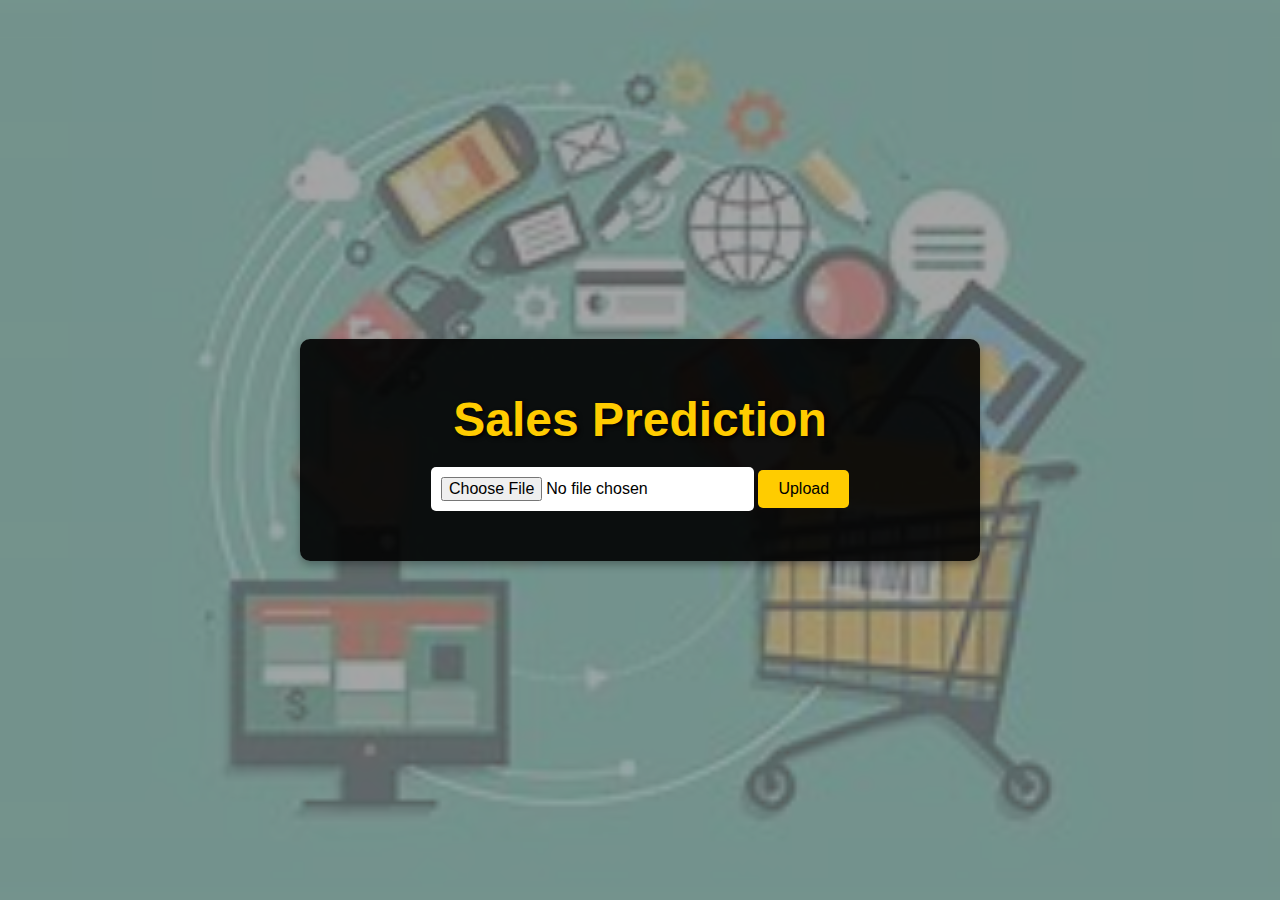
<file: index.html>
<!DOCTYPE html>
<html lang="en">
<head>
    <meta charset="UTF-8">
    <meta name="viewport" content="width=device-width, initial-scale=1.0">
    <title>Sales Prediction</title>
    <link rel="stylesheet" href="styles.css">
</head>
<body>
    
    <div class="container">
        <h1>Sales Prediction</h1>
        <form id="uploadForm" enctype="multipart/form-data">
            <input type="file" id="fileInput" name="file" accept=".csv">
            <button type="button" onclick="submitData()">Upload</button>
        </form>
        <div id="chart"></div>
    </div>
    <script src="https://cdn.plot.ly/plotly-latest.min.js"></script>
    <script src="script.js"></script>
</body>
</html>
</file>
<file: styles.css>
/* styles.css */
body {
    font-family: Arial, sans-serif;
    margin: 0;
    padding: 0;
    height: 100vh;
    display: flex;
    justify-content: center;
    align-items: center;
    position: relative;
    background-color: rgba(0, 0, 0, 0.5); /* Fallback background color */
}

body::before {
    content: '';
    position: absolute;
    top: 0;
    left: 0;
    right: 0;
    bottom: 0;
    background: url('background.jpeg') no-repeat center center fixed; 
    background-size: cover;
    opacity: 0.3; /* Make the background less visible */
    z-index: -1; /* Ensure it is behind all other content */
}

.container {
    text-align: center;
    background: rgba(0, 0, 0, 0.9); /* Darker background for better contrast */
    padding: 20px;
    border-radius: 10px;
    width: 50%;
    color: #fff;
    box-shadow: 0 4px 8px rgba(0, 0, 0, 0.3);
}

h1 {
    font-size: 3em;
    margin-bottom: 20px;
    color: #ffcc00;
    text-shadow: 2px 2px 4px #000000;
}

form {
    margin: 20px 0;
}

input[type="file"] {
    padding: 10px;
    margin-bottom: 10px;
    border: none;
    border-radius: 5px;
    background-color: #fff;
    color: #000;
    font-size: 1em;
}

button {
    padding: 10px 20px;
    border: none;
    border-radius: 5px;
    background-color: #ffcc00;
    color: #000;
    font-size: 1em;
    cursor: pointer;
    transition: background-color 0.3s ease;
}

button:hover {
    background-color: #e6b800;
}

#chart {
    margin-top: 20px;
}
</file>
